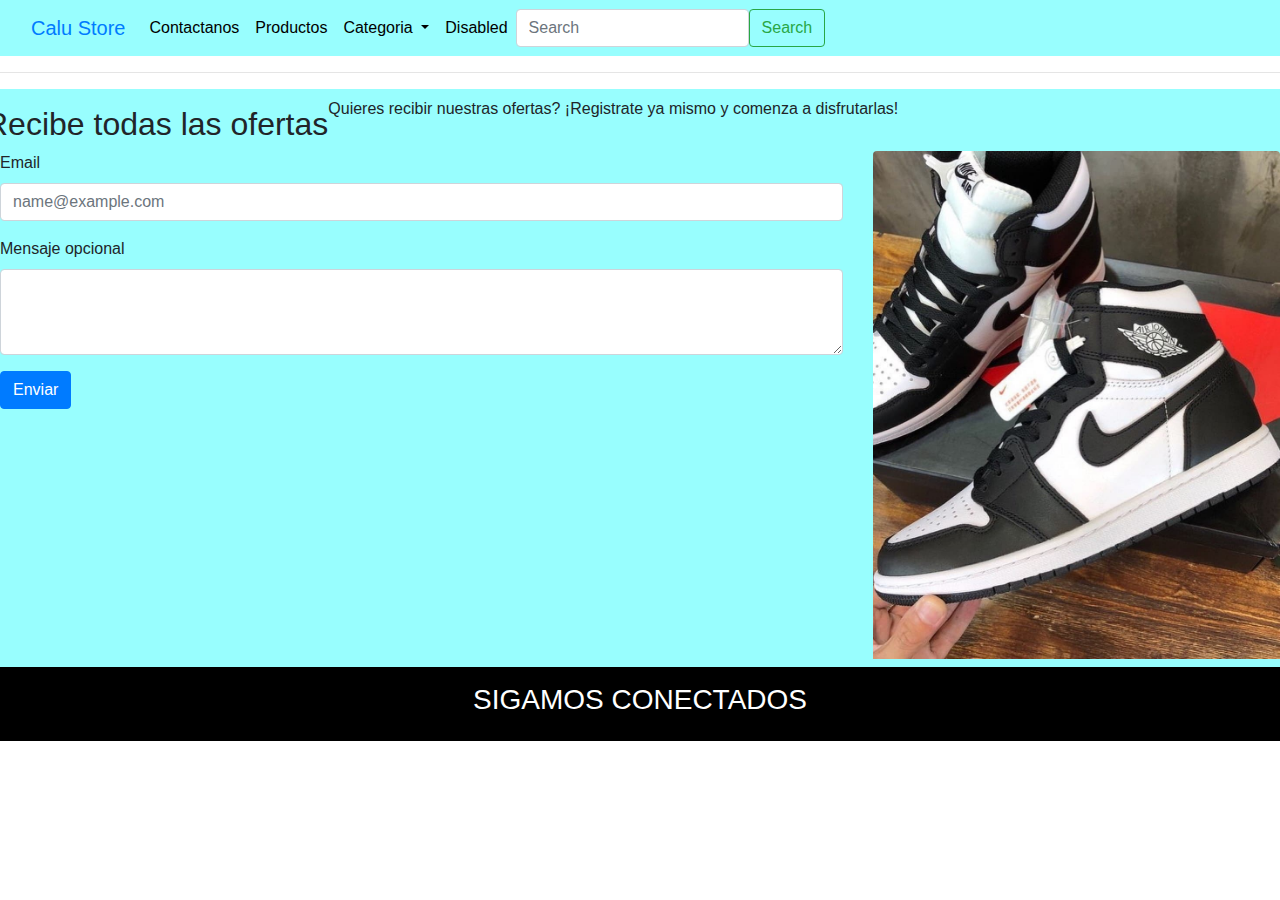
<file: contactanos.html>
<!doctype html>
<html lang="en">
  <head>
    <!-- Required meta tags -->
    <meta charset="utf-8">
    <meta name="viewport" content="width=device-width, initial-scale=1, shrink-to-fit=no">

    <!-- Bootstrap CSS -->
    <link rel="stylesheet" href="https://cdn.jsdelivr.net/npm/bootstrap@4.0.0/dist/css/bootstrap.min.css" integrity="sha384-Gn5384xqQ1aoWXA+058RXPxPg6fy4IWvTNh0E263XmFcJlSAwiGgFAW/dAiS6JXm" crossorigin="anonymous">
    <link rel="stylesheet" href="./css/style.css">
    <title>Contacto</title>
  </head>
  <body>

    <!-- inicia nav -->
    <nav class="navbar navbar-expand-lg bg-aqua" id="botonera">
        <div class="container-fluid">
          <a class="navbar-brand" href="index.html">Calu Store</a>
          <button class="navbar-toggler" type="button" data-bs-toggle="collapse" data-bs-target="#navbarSupportedContent" aria-controls="navbarSupportedContent" aria-expanded="false" aria-label="Toggle navigation">
            <span class="navbar-toggler-icon"></span>
          </button>
          <div class="collapse navbar-collapse" id="navbarSupportedContent">
            <ul class="navbar-nav me-auto mb-2 mb-lg-0">
              <li class="nav-item">
                <a class="nav-link active" aria-current="page" href="contactanos.html">Contactanos</a>
              </li>
              <li class="nav-item">
                <a class="nav-link" href="productos.html">Productos</a>
              </li>
              <li class="nav-item dropdown">
                <a class="nav-link dropdown-toggle" href="#" id="navbarDropdown" role="button" data-bs-toggle="dropdown" aria-expanded="false">
                  Categoria
                </a>
                <ul class="dropdown-menu" aria-labelledby="navbarDropdown">
                  <li><a class="dropdown-item" href="#">Hombre</a></li>
                  <li><a class="dropdown-item" href="#">Mujer</a></li>
                  <li><hr class="dropdown-divider"></li>
                  <li><a class="dropdown-item" href="#">Niños</a></li>
                </ul>
              </li>
              <li class="nav-item">
                <a class="nav-link disabled">Disabled</a>
              </li>
            </ul>
            <form class="d-flex" role="search">
              <input class="form-control me-2" type="search" placeholder="Search" aria-label="Search">
              <button class="btn btn-outline-success" type="submit">Search</button>
            </form>
          </div>
        </div>
      </nav>

      
      <hr>
     <section class="py-2 row bg-aqua">
        <h2 class="mt-2 text-center">Recibe todas las ofertas</h2>
        <p>Quieres recibir nuestras ofertas? ¡Registrate ya mismo y comenza a disfrutarlas!</p>
        <article class="col-sm-12 col-md-12 col-lg-8">
            <form>
        <div class="mb-3">
            <label for="exampleFormControlInput1" class="form-label">Email</label>
            <input type="email" class="form-control" id="exampleFormControlInput1" placeholder="name@example.com">
          </div>
          <div class="mb-3">
            <label for="exampleFormControlTextarea1" class="form-label">Mensaje opcional</label>
            <textarea class="form-control" id="exampleFormControlTextarea1" rows="3"></textarea>
          </div>
          <button type="enviar" class="btn btn-primary">Enviar</button>
        </form>
        </article>
        <div class="col-sm-12 col-md-12 col-lg-4" >
            <img src="img/nike.jpg" alt="nike" class="w-100 rounded-top">
        </div>
       </section><!-- ends row-->
<footer class="text-center py-3 text-uppercase bg-black">
<h3 class="text-white">Sigamos conectados</h3>
</footer>

  </body>
</html>
</file>
<file: css/style.css>
/* colores de fondo */

.bg-aqua{
background-color: rgba(10, 252, 252, 0.418);
}

.bg-black{
  background-color: black;
}


/* colores de texto */
.text-blue{
    color: blue;
}

#botonera ul li a{
  color: black;
}

.text-white{
color: white;
}
</file>
